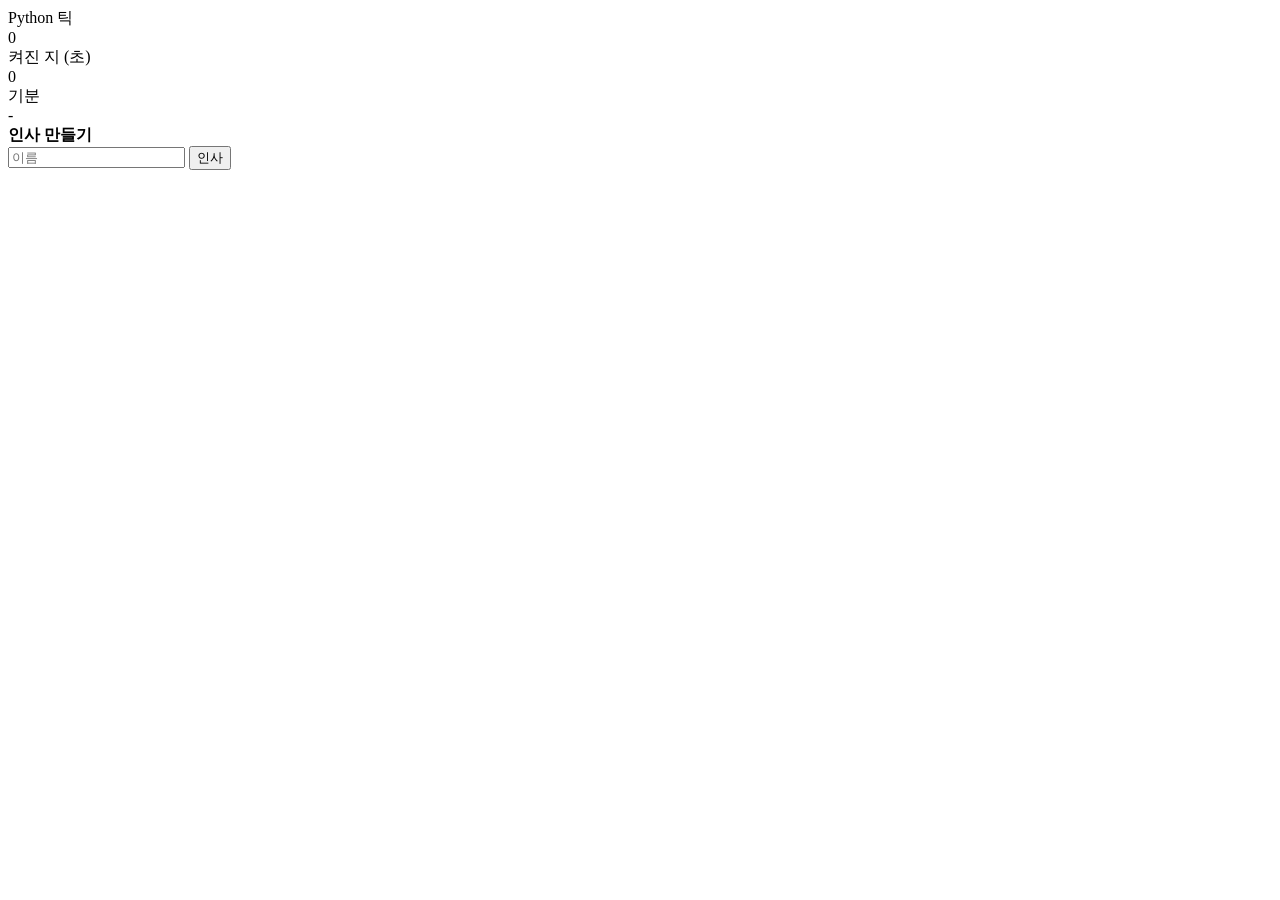
<file: examples/hello/ui/index.html>
<!doctype html>
<html lang="ko">
<head><meta charset="utf-8"><title>Hello 예제</title></head>
<body>
<!-- 모드창: sandbox iframe 안에서 돈다. 로더가 테마 CSS(.card .stat .btn .field ...)와 m24.call / m24.toast를 앞에 넣어 준다. -->
<div class="stats">
  <div class="stat"><div class="label">Python 틱</div><div class="value" id="vTicks">0</div></div>
  <div class="stat"><div class="label">켜진 지 (초)</div><div class="value" id="vUp">0</div></div>
  <div class="stat"><div class="label">기분</div><div class="value" id="vMood">-</div></div>
</div>
<div class="card">
  <div class="sec-title"><b>인사 만들기</b></div>
  <div class="field">
    <input id="name" placeholder="이름" autocomplete="off" spellcheck="false">
    <button class="btn primary" id="go">인사</button>
  </div>
  <p id="out" style="font-size:18px;font-weight:600;margin:16px 4px 0;user-select:text"></p>
</div>
<script>
const $ = (id) => document.getElementById(id);
async function tick() {
  try { const s = await m24.call('state'); $('vTicks').textContent = s.ticks; $('vUp').textContent = s.up; $('vMood').textContent = Math.round(s.mood * 100) + '%'; } catch (e) {}
}
$('go').addEventListener('click', async () => {
  try { $('out').textContent = await m24.call('greet', $('name').value); }   // 글자는 textContent로만 넣는다
  catch (e) { m24.toast(e.message); }
});
tick(); setInterval(tick, 1000);
</script>
</body>
</html>
</file>
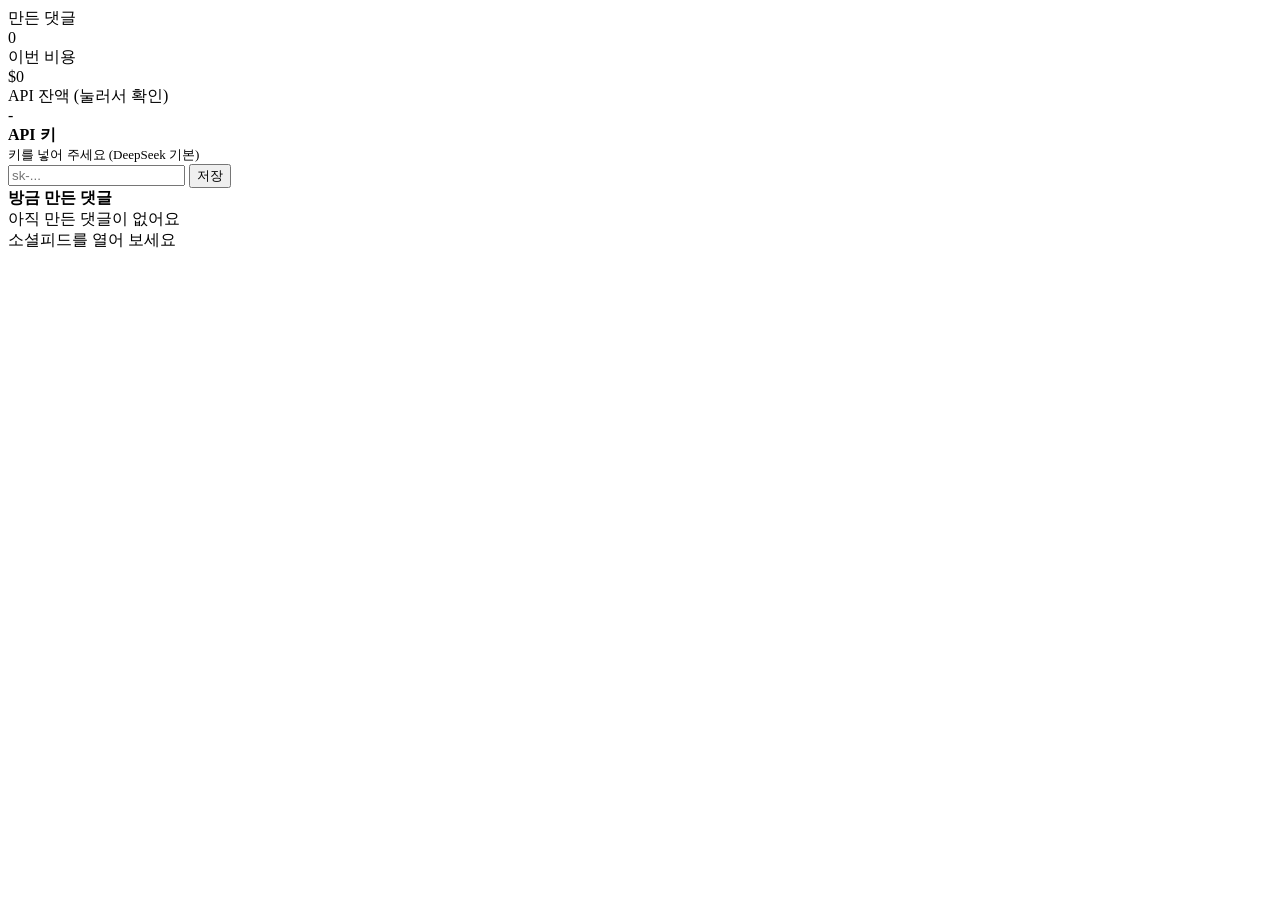
<file: mods/ai-social-feed/ui/index.html>
<!doctype html>
<html lang="ko">
<head><meta charset="utf-8"><title>DynamicAiFeed</title></head>
<body>
<!-- 로더가 테마 CSS와 m24.call()/m24.toast()를 앞에 넣어 준다. 이 창은 sandbox iframe 안에서 돌고, 모드 Python의 ui_<이름>()만 부를 수 있다. -->
<div class="stats">
  <div class="stat"><div class="label">만든 댓글</div><div class="value" id="vMade">0</div></div>
  <div class="stat"><div class="label">이번 비용</div><div class="value" id="vCost">$0</div></div>
  <div class="stat tap" id="balBox"><div class="label">API 잔액 (눌러서 확인)</div><div class="value" id="vBal">-</div></div>
</div>

<div class="card">
  <div class="sec-title"><b>API 키</b><a id="keyState"></a></div>
  <div class="row col" style="padding:0">
    <div class="hint" id="keyHint" style="color:var(--text3);font-size:13px">키를 넣어 주세요 (DeepSeek 기본)</div>
    <div class="field">
      <input type="password" id="keyInput" placeholder="sk-..." autocomplete="off" spellcheck="false">
      <button class="btn primary" id="keySave">저장</button>
    </div>
  </div>
</div>

<div class="card">
  <div class="sec-title"><b>방금 만든 댓글</b><a id="cnt"></a></div>
  <div id="recent"><div class="empty">아직 만든 댓글이 없어요<br>소셜피드를 열어 보세요</div></div>
</div>

<script>
const $ = (id) => document.getElementById(id);
const money = (v) => (v < 0.01 ? '$' + v.toFixed(4) : '$' + v.toFixed(2));
function cmt(c) {   // AI 문장은 textContent로만 넣는다
  const d = document.createElement('div'); d.className = 'cmt';
  const n = document.createElement('div'); n.className = 'new'; n.textContent = c.new;
  const m = document.createElement('div'); m.className = 'meta';
  if (c.body) { const b = document.createElement('span'); b.className = 'badge'; b.textContent = '기사 참고'; m.appendChild(b); }
  m.appendChild(document.createTextNode(c.t + ' · ' + (c.parent || '글 없음')));
  m.appendChild(document.createElement('br'));
  m.appendChild(document.createTextNode('원래: ' + c.old));
  d.appendChild(n); d.appendChild(m); return d;
}
async function tick() {
  try {
    const s = await m24.call('state');
    $('vMade').textContent = s.made.toLocaleString() + (s.failed ? ' (실패 ' + s.failed + ')' : '');
    $('vCost').textContent = money(s.cost);
    $('keyState').textContent = s.keySet ? '저장됨' : '필요해요';
    $('keyHint').textContent = s.keySet ? '저장된 키가 있어요 · 바꾸려면 새 키를 넣어 주세요 · 모델 ' + s.model : '키를 넣어 주세요 (DeepSeek 기본)';
    const list = await m24.call('recent', 30);
    $('cnt').textContent = list.length ? list.length + '개' : '';
    if (list.length) $('recent').replaceChildren(...list.map(cmt));
  } catch (e) { /* 모드가 멈춘 동안은 조용히 넘긴다 */ }
}
async function balance(show) {
  $('vBal').textContent = '…';
  try {
    const r = await m24.call('test_api');
    if (r.ok && r.balance != null) { $('vBal').textContent = '$' + Number(r.balance).toFixed(2); if (show) m24.toast('연결됐어요 · 잔액 $' + r.balance); }
    else { $('vBal').textContent = '-'; if (show) m24.toast(r.ok ? (r.note || '연결됐어요') : r.error); }
  } catch (e) { $('vBal').textContent = '-'; if (show) m24.toast(e.message); }
}
$('balBox').addEventListener('click', () => balance(true));
$('keySave').addEventListener('click', async () => {
  try {
    const r = await m24.call('set_key', $('keyInput').value);
    if (!r.ok) return m24.toast(r.error);
    $('keyInput').value = ''; m24.toast('키를 저장했어요'); tick(); balance(true);
  } catch (e) { m24.toast(e.message); }
});
tick(); setInterval(tick, 3000);
</script>
</body>
</html>
</file>
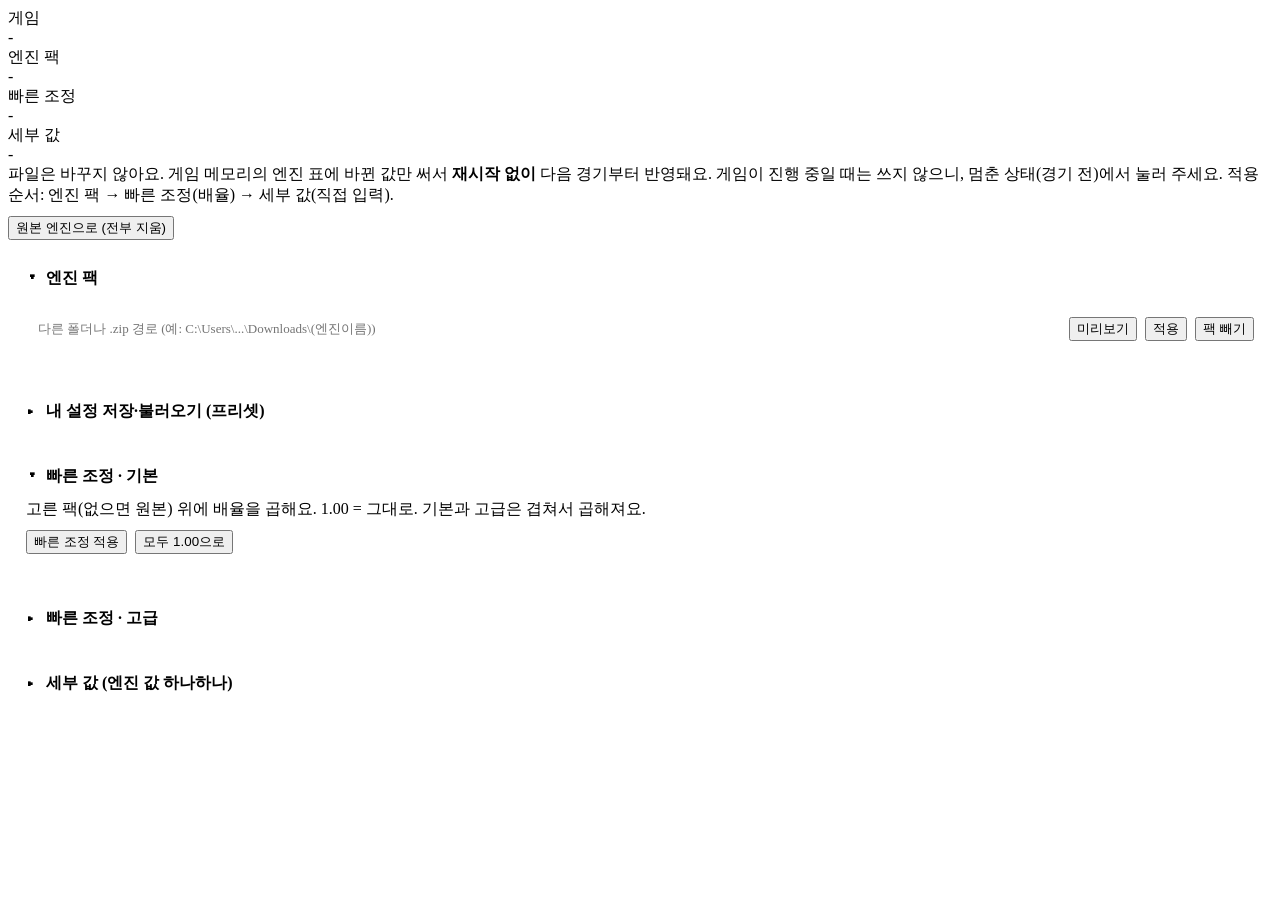
<file: mods/dynamic-me/ui/index.html>
<!doctype html>
<html lang="ko">
<head><meta charset="utf-8"><title>DynamicME</title>
<style>
  .bar { display: flex; gap: 8px; flex-wrap: wrap; align-items: center; margin: 10px 0; }
  .bar input[type=text] { flex: 1; min-width: 180px; }
  .muted { color: var(--text3); }
  .note { font-size: 13px; padding: 6px 0; border-bottom: 1px solid var(--line); }
  .note:last-child { border-bottom: none; }
  .lv { display: inline-block; min-width: 46px; font-size: 11px; font-weight: 700; margin-right: 6px; }
  .lv.warn { color: var(--amber); } .lv.skip { color: var(--red); } .lv.info { color: var(--text3); }
  details.part { background: var(--card); border-radius: 16px; margin: 12px 0; padding: 4px 18px; }
  details.part > summary, details.sub > summary { cursor: pointer; list-style: none; display: flex; align-items: center; gap: 8px; }
  details.part > summary { font-size: 16px; font-weight: 700; padding: 12px 0; }
  details.sub > summary { font-size: 14px; font-weight: 600; padding: 9px 0; border-top: 1px solid var(--line); }
  summary::-webkit-details-marker { display: none; }
  summary::before { content: "▸"; color: var(--text3); width: 12px; transition: transform .15s; display: inline-block; }
  details[open] > summary::before { transform: rotate(90deg); }
  summary .cnt { margin-left: auto; font-size: 12px; font-weight: 600; color: var(--blue); }
  details.sub { margin-left: 4px; }
  details.part > .body { padding-bottom: 12px; }
  .knob { display: grid; grid-template-columns: 1fr 160px 52px; gap: 8px; align-items: center; padding: 6px 0; border-bottom: 1px solid var(--line); }
  .knob .name, .drow .name { font-size: 14px; }
  .knob .hint, .drow .key { font-size: 12px; color: var(--text3); }
  .knob input[type=range] { width: 100%; }
  .knob .val { text-align: right; font-variant-numeric: tabular-nums; font-weight: 600; }
  .changed { color: var(--blue) !important; }
  .drow { display: grid; grid-template-columns: minmax(0, 1fr) 110px; gap: 14px; align-items: center; padding: 5px 0; border-bottom: 1px solid var(--line); }
  .drow.head { font-size: 12px; color: var(--text3); border-bottom: 1px solid var(--line); }
  .drow .num { text-align: right; font-variant-numeric: tabular-nums; font-size: 13px; color: var(--text2); }
  .dinp { width: 100%; min-width: 0; max-width: 100px; box-sizing: border-box; justify-self: end; text-align: right; margin: 0; padding: 6px 8px; font: inherit; font-size: 13px;
          background: var(--input); color: var(--text); border: 1px solid var(--line); border-radius: 8px; outline: none; }
  .dinp:focus { border-color: var(--blue); }
  .dinp.changed { border-color: var(--blue); color: var(--blue); font-weight: 600; }
  .knob input[type=range] { margin-top: 0; }
  .pack { display: flex; justify-content: space-between; align-items: center; padding: 8px 0; border-bottom: 1px solid var(--line); }
  .pack:last-child { border-bottom: none; }
  #msg { min-height: 1.2em; }
  table { width: 100%; border-collapse: collapse; font-size: 13px; }
  td { padding: 4px 6px; border-bottom: 1px solid var(--line); }
  td.num { text-align: right; font-variant-numeric: tabular-nums; }
</style></head>
<body>
<div class="stats">
  <div class="stat"><div class="label">게임</div><div class="value" id="vGame">-</div></div>
  <div class="stat"><div class="label">엔진 팩</div><div class="value" id="vPack">-</div></div>
  <div class="stat"><div class="label">빠른 조정</div><div class="value" id="vTune">-</div></div>
  <div class="stat"><div class="label">세부 값</div><div class="value" id="vDetail">-</div></div>
</div>
<div class="card">
  <div class="hint">파일은 바꾸지 않아요. 게임 메모리의 엔진 표에 바뀐 값만 써서 <b>재시작 없이</b> 다음 경기부터 반영돼요. 게임이 진행 중일 때는 쓰지 않으니, 멈춘 상태(경기 전)에서 눌러 주세요. 적용 순서: 엔진 팩 → 빠른 조정(배율) → 세부 값(직접 입력).</div>
  <div class="bar">
    <button class="btn grey" id="bRestore">원본 엔진으로 (전부 지움)</button>
    <span class="hint" id="msg"></span>
  </div>
  <div class="hint muted" id="vLast"></div>
</div>

<details class="part" id="pPack" open>
  <summary>엔진 팩</summary>
  <div class="body">
    <div class="hint" id="vPacksDir"></div>
    <div id="packs"></div>
    <div class="bar">
      <input type="text" class="dinp" style="text-align:left;padding:10px 12px;max-width:none;flex:1" id="iPath" placeholder="다른 폴더나 .zip 경로 (예: C:\Users\...\Downloads\(엔진이름))">
      <button class="btn ghost" id="bPreview">미리보기</button>
      <button class="btn primary" id="bApply">적용</button>
      <button class="btn ghost" id="bUnpack">팩 빼기</button>
    </div>
    <div id="preview"></div>
  </div>
</details>

<details class="part" id="pPreset">
  <summary>내 설정 저장·불러오기 (프리셋)</summary>
  <div class="body">
    <div class="hint">지금 적용 중인 빠른 조정·세부 값(내가 바꾼 숫자만)을 이름 붙여 저장해요. 파일 하나라서 다른 사람과 주고받을 수 있어요. 게임 원본 값이나 엔진 팩은 들어 있지 않아요. 불러오면 지금 팩은 그대로 두고 조정만 바뀌어요.</div>
    <div id="presets"></div>
    <div class="bar">
      <input type="text" class="dinp" style="text-align:left;padding:10px 12px;max-width:none;flex:1" id="iPresetName" placeholder="저장할 이름">
      <button class="btn primary" id="bPresetSave">현재 설정 저장</button>
    </div>
    <div class="bar">
      <input type="text" class="dinp" style="text-align:left;padding:10px 12px;max-width:none;flex:1" id="iPresetPath" placeholder="받은 프리셋 파일 경로 (.json)">
      <button class="btn ghost" id="bPresetImport">가져오기</button>
    </div>
    <div class="hint muted" id="vPresetDir"></div>
  </div>
</details>
<details class="part" id="pQuick" open>
  <summary>빠른 조정 · 기본 <span class="cnt" id="cQuick"></span></summary>
  <div class="body">
    <div class="hint">고른 팩(없으면 원본) 위에 배율을 곱해요. 1.00 = 그대로. 기본과 고급은 겹쳐서 곱해져요.</div>
    <div id="knobs"></div>
    <div class="bar">
      <button class="btn primary" id="bTune">빠른 조정 적용</button>
      <button class="btn ghost" id="bTuneReset">모두 1.00으로</button>
    </div>
  </div>
</details>

<details class="part" id="pAdv">
  <summary>빠른 조정 · 고급 <span class="cnt" id="cAdv"></span></summary>
  <div class="body">
    <div id="knobsAdv"></div>
    <div class="bar">
      <button class="btn primary" id="bTune2">빠른 조정 적용</button>
    </div>
  </div>
</details>

<details class="part" id="pDetail">
  <summary>세부 값 (엔진 값 하나하나) <span class="cnt" id="cDetail"></span></summary>
  <div class="body">
    <div class="hint">원하는 묶음만 펼쳐서 값을 직접 넣어요. 빈칸 = 바꾸지 않음. "기준"은 고른 팩의 값(팩이 없으면 원본)이에요. 세부 값은 빠른 조정보다 나중에 적용돼서 그 값 그대로 들어가요.</div>
    <div class="bar">
      <input type="text" class="dinp" style="text-align:left;padding:10px 12px;max-width:none;flex:1" id="iSearch" placeholder="값 이름 검색 (예: 프리킥, 속도, 압박, 태클)">
      <button class="btn ghost" id="bSearch">검색</button>
      <button class="btn ghost" id="bSearchClear">닫기</button>
    </div>
    <div id="searchRes"></div>
    <div id="sections"></div>
    <div class="bar">
      <button class="btn primary" id="bDetail">세부 값 적용</button>
      <button class="btn ghost" id="bDetailClear">세부 값 모두 지우기</button>
    </div>
  </div>
</details>

<script>
const $ = (id) => document.getElementById(id);
const el = (tag, cls, text) => { const e = document.createElement(tag); if (cls) e.className = cls; if (text != null) e.textContent = text; return e; };
let knobs = [], tune = {}, detail = {}, sections = [], busy = false;
const loaded = {};

function say(t, bad) { $('msg').textContent = t || ''; $('msg').style.color = bad ? 'var(--red)' : ''; }
const fmt = (v) => v == null ? '-' : (Math.abs(v - Math.round(v)) < 1e-9 ? String(Math.round(v)) : Number(v).toFixed(4).replace(/0+$/, ''));

async function act(label, fn) {
  if (busy) return;
  busy = true; say(label + ' 중...');
  try { const r = await fn(); say(label + ' 끝' + (r && r.written != null ? ' (칸 ' + r.written + '개)' : '')); if (r && r.notes && r.notes.length) showNotes($('preview'), r.notes); await refresh(); }
  catch (e) { say(String(e.message || e), true); }
  finally { busy = false; }
}

function showNotes(box, notes, changes, highlights) {
  box.textContent = '';
  if (highlights && highlights.length) {
    const h = el('table');
    highlights.forEach(x => { const tr = el('tr'); tr.appendChild(el('td', '', x.label)); tr.appendChild(el('td', 'num', fmt(x.orig) + ' → ' + fmt(x.new))); h.appendChild(tr); });
    box.appendChild(el('div', 'hint', '대표 값 (원본 → 이 팩)')); box.appendChild(h);
  }
  if (changes) {
    const t = el('table');
    Object.keys(changes).forEach(k => { const tr = el('tr'); tr.appendChild(el('td', '', k)); tr.appendChild(el('td', 'num', '바뀐 값 ' + changes[k])); t.appendChild(tr); });
    box.appendChild(t);
  }
  (notes || []).forEach(n => {
    const d = el('div', 'note');
    d.appendChild(el('span', 'lv ' + n[0], { info: '안내', warn: '주의', skip: '못 넣음' }[n[0]] || n[0]));
    d.appendChild(document.createTextNode(n[1]));
    box.appendChild(d);
  });
}

// ---- 세부 값 검색: 묶음을 펼치지 않고 이름으로 바로 찾는다
async function doSearch() {
  const q = $('iSearch').value.trim(), box = $('searchRes'); box.textContent = '';
  if (!q) return;
  box.appendChild(el('div', 'empty', '찾는 중...'));
  let items;
  try { items = await m24.call('search', q); } catch (e) { box.textContent = String(e.message || e); return; }
  box.textContent = '';
  box.appendChild(el('div', 'hint', items.length ? ("'" + q + "' 결과 " + items.length + '개' + (items.length >= 80 ? ' (앞의 80개만)' : '') + ' · 값을 넣고 아래 "세부 값 적용"을 눌러요') : ("'" + q + "'에 맞는 값이 없어요")));
  let last = null;
  items.forEach(it => { if (it.section !== last) { last = it.section; box.appendChild(el('div', 'hint', it.section)); } box.appendChild(detailRow(it)); });
}
$('bSearch').onclick = doSearch;
$('iSearch').onkeydown = (e) => { if (e.key === 'Enter') doSearch(); };
$('bSearchClear').onclick = () => { $('iSearch').value = ''; $('searchRes').textContent = ''; };

// ---- 빠른 조정
function knobRow(k) {
  const row = el('div', 'knob');
  const left = el('div'); left.appendChild(el('div', 'name', k.label)); left.appendChild(el('div', 'hint', k.help));
  const r = document.createElement('input'); r.type = 'range'; r.min = k.min; r.max = k.max; r.step = 0.01;
  const v = tune[k.key] != null ? tune[k.key] : 1; r.value = v;
  const out = el('div', 'val' + (Math.abs(v - 1) > 1e-9 ? ' changed' : ''), Number(v).toFixed(2));
  r.oninput = () => { const x = Number(r.value); out.textContent = x.toFixed(2); out.className = 'val' + (Math.abs(x - 1) > 1e-9 ? ' changed' : ''); if (Math.abs(x - 1) < 1e-9) delete tune[k.key]; else tune[k.key] = x; counts(); };
  row.appendChild(left); row.appendChild(r); row.appendChild(out);
  return row;
}

function renderKnobs() {
  const basic = $('knobs'); basic.textContent = '';
  const adv = $('knobsAdv'); const openGroups = new Set([...adv.querySelectorAll('details[open]')].map(d => d.dataset.g)); adv.textContent = '';
  let grp = null, box = null;
  knobs.forEach(k => {
    if (k.level !== 'adv') {
      if (k.group !== grp) { grp = k.group; basic.appendChild(el('div', 'sec-title', grp)); }
      basic.appendChild(knobRow(k));
    } else {
      if (k.group !== grp) {
        grp = k.group;
        const d = el('details', 'sub'); d.dataset.g = grp; if (openGroups.has(grp)) d.open = true;
        const sm = el('summary', '', grp.replace('고급 · ', '')); sm.appendChild(el('span', 'cnt')); d.appendChild(sm);
        adv.appendChild(d); box = d;
      }
      box.appendChild(knobRow(k));
    }
  });
  counts();
}

// ---- 세부 값
function renderSections() {
  const box = $('sections'); box.textContent = '';
  sections.forEach(s => {
    const d = el('details', 'sub'); d.dataset.s = s.id;
    const sm = el('summary', '', s.label); sm.appendChild(el('span', 'cnt')); d.appendChild(sm);
    const body = el('div'); d.appendChild(body);
    d.addEventListener('toggle', () => { if (d.open && !loaded[s.id]) loadSection(s, body); });
    box.appendChild(d);
  });
  counts();
}

function detailRow(it) {
    const row = el('div', 'drow');
    const left = el('div'); left.appendChild(el('div', 'name', it.label));
    const meta = el('div', 'key'); meta.appendChild(document.createTextNode(it.key + ' · 원본 ' + fmt(it.orig)));
    if (it.base !== it.orig) { meta.appendChild(document.createTextNode(' / 기준 ')); meta.appendChild(el('span', 'changed', fmt(it.base))); }
    left.appendChild(meta); row.appendChild(left);
    const inp = document.createElement('input'); inp.type = 'number'; inp.className = 'dinp';
    inp.step = it.kind === 'mul' ? '0.01' : (it.kind === 'int' ? '1' : 'any');
    inp.placeholder = fmt(it.base);
    if (detail[it.id] != null) { inp.value = detail[it.id]; inp.classList.add('changed'); }
    inp.onchange = () => { const v = inp.value.trim(); if (v === '') { delete detail[it.id]; inp.classList.remove('changed'); } else { detail[it.id] = Number(v); inp.classList.add('changed'); } counts(); };
    row.appendChild(inp);
    return row;
}

async function loadSection(s, body) {
  body.textContent = '';
  body.appendChild(el('div', 'hint', s.hint));
  body.appendChild(el('div', 'empty', '불러오는 중...'));
  let items;
  try { items = await m24.call('detail', s.id); } catch (e) { body.lastChild.textContent = String(e.message || e); return; }
  loaded[s.id] = items;
  body.removeChild(body.lastChild);
  const head = el('div', 'drow head'); head.appendChild(el('div', '', '이름 · 원본 / 기준')); head.appendChild(el('div', 'num', '새 값')); body.appendChild(head);
  items.forEach(it => body.appendChild(detailRow(it)));
  const bar = el('div', 'bar'); const clr = el('button', 'btn ghost', '이 묶음 비우기');
  clr.onclick = () => { items.forEach(it => delete detail[it.id]); loaded[s.id] = null; loadSection(s, body); counts(); };
  bar.appendChild(clr); body.appendChild(bar);
}

function counts() {
  const nb = knobs.filter(k => k.level !== 'adv' && tune[k.key] != null).length;
  const na = knobs.filter(k => k.level === 'adv' && tune[k.key] != null).length;
  $('cQuick').textContent = nb ? '바꾼 것 ' + nb : '';
  $('cAdv').textContent = na ? '바꾼 것 ' + na : '';
  document.querySelectorAll('#knobsAdv details.sub').forEach(d => { const n = knobs.filter(k => k.group === d.dataset.g && tune[k.key] != null).length; d.querySelector('.cnt').textContent = n ? n : ''; });
  const ids = Object.keys(detail);
  $('cDetail').textContent = ids.length ? '바꾼 것 ' + ids.length : '';
  document.querySelectorAll('#sections details.sub').forEach(d => {
    const sec = sections.find(x => x.id === d.dataset.s) || {};
    const n = (sec.ids || []).filter(i => detail[i] != null).length;
    d.querySelector('.cnt').textContent = n ? n : '';
  });
}

async function refresh() {
  const s = await m24.call('status');
  $('vGame').textContent = s.connected ? (s.date || '연결됨') : '연결 안 됨';
  $('vPack').textContent = s.pack ? s.pack.name : '원본';
  $('vTune').textContent = Object.keys(s.tune || {}).length ? Object.keys(s.tune).length + '개' : '없음';
  $('vDetail').textContent = Object.keys(s.detail || {}).length ? Object.keys(s.detail).length + '개' : '없음';
  $('vLast').textContent = (s.last && s.last.result) || '';
  loadPresets().catch(() => {});
  if (!busy) { tune = Object.assign({}, s.tune || {}); detail = Object.assign({}, s.detail || {}); renderKnobs(); }
  // 팩이 바뀌면 "기준" 값이 바뀌니 펼친 세부 묶음을 다시 불러온다
  Object.keys(loaded).forEach(k => loaded[k] = null);
  document.querySelectorAll('#sections details.sub[open]').forEach(d => { const s2 = sections.find(x => x.id === d.dataset.s); loadSection(s2, d.lastChild); });
  counts();
  const p = await m24.call('packs');
  $('vPacksDir').textContent = '팩 폴더: ' + p.dir + ' (팩마다 폴더 하나를 넣어 두면 여기에 나와요)';
  const box = $('packs'); box.textContent = '';
  if (!p.packs.length) box.appendChild(el('div', 'empty', '팩 폴더가 비어 있어요. 아래에 경로를 직접 넣어도 돼요.'));
  p.packs.forEach(pk => {
    const row = el('div', 'pack'); row.appendChild(el('div', 'name', pk.name));
    const b = el('div');
    const pv = el('button', 'btn ghost', '미리보기'); pv.onclick = () => { $('iPath').value = pk.path; preview(); };
    const ap = el('button', 'btn primary', '적용'); ap.onclick = () => act("'" + pk.name + "' 적용", () => m24.call('apply', pk.path));
    b.appendChild(pv); b.appendChild(ap); row.appendChild(b); box.appendChild(row);
  });
}

async function loadPresets() {
  const r = await m24.call('presets');
  $('vPresetDir').textContent = '프리셋 폴더: ' + r.dir + ' (이 폴더의 .json 파일을 다른 사람에게 주면 돼요)';
  const box = $('presets'); box.textContent = '';
  if (!r.presets.length) box.appendChild(el('div', 'empty', '저장한 프리셋이 없어요.'));
  r.presets.forEach(pr => {
    const row = el('div', 'pack'); row.appendChild(el('div', 'name', pr.name + '  (조정 ' + pr.tune + ' · 세부 값 ' + pr.detail + ')'));
    const b = el('div');
    const ap = el('button', 'btn primary', '불러오기'); ap.onclick = () => act("프리셋 '" + pr.name + "'", () => m24.call('preset_apply', pr.name));
    const dl = el('button', 'btn ghost', '삭제'); dl.onclick = async () => { await m24.call('preset_delete', pr.name); await loadPresets(); };
    b.appendChild(ap); b.appendChild(dl); row.appendChild(b); box.appendChild(row);
  });
}
$('bPresetSave').onclick = () => act('프리셋 저장', async () => { await m24.call('preset_save', $('iPresetName').value); $('iPresetName').value = ''; await loadPresets(); return {}; });
$('bPresetImport').onclick = () => act('프리셋 가져오기', async () => { await m24.call('preset_import', $('iPresetPath').value); $('iPresetPath').value = ''; await loadPresets(); return {}; });

async function preview() {
  const path = $('iPath').value.trim(); if (!path) { say('경로를 넣어 주세요', true); return; }
  say('미리보기 중...');
  try { const r = await m24.call('preview', path); showNotes($('preview'), r.notes, r.changes, r.highlights); say('미리보기: 들어 있는 표 ' + r.tables.join(', ')); }
  catch (e) { say(String(e.message || e), true); }
}

$('bPreview').onclick = preview;
$('bApply').onclick = () => { const p = $('iPath').value.trim(); if (!p) { say('경로를 넣어 주세요', true); return; } act('팩 적용', () => m24.call('apply', p)); };
$('bUnpack').onclick = () => act('팩 빼기', () => m24.call('unpack'));
$('bRestore').onclick = () => act('원본으로', () => m24.call('restore'));
$('bTune').onclick = $('bTune2').onclick = () => act('빠른 조정 적용', () => m24.call('tune', tune));
$('bTuneReset').onclick = () => { tune = {}; renderKnobs(); };
$('bDetail').onclick = () => act('세부 값 적용', () => m24.call('detail_set', detail));
$('bDetailClear').onclick = () => { detail = {}; Object.keys(loaded).forEach(k => loaded[k] = null); renderSections(); };

(async () => { knobs = await m24.call('knobs'); sections = await m24.call('sections'); renderSections(); await refresh(); })();
</script>
</body>
</html>
</file>
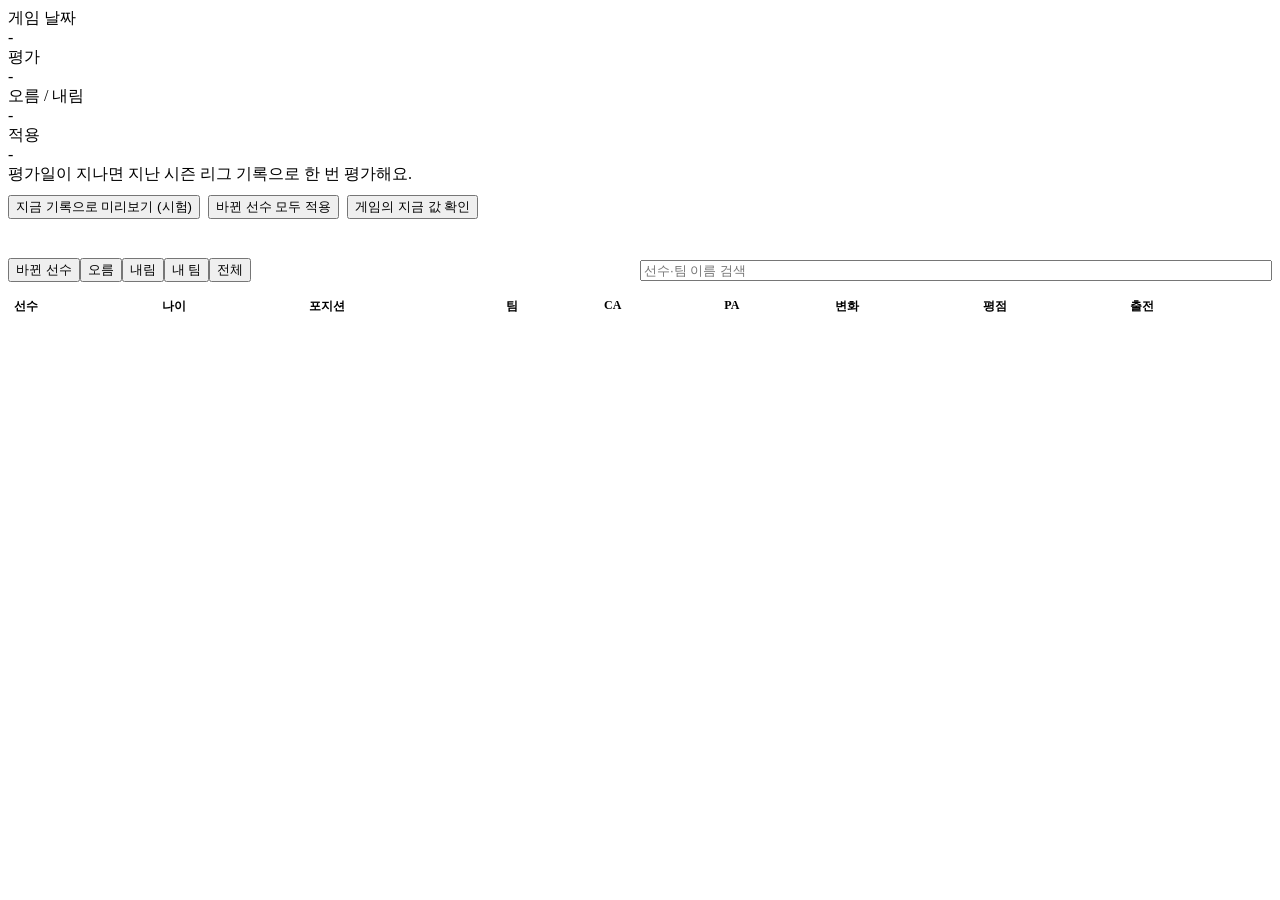
<file: mods/dynamic-potential/ui/index.html>
<!doctype html>
<html lang="ko">
<head><meta charset="utf-8"><title>DynamicPA</title>
<style>
  .bar { display: flex; gap: 8px; flex-wrap: wrap; align-items: center; margin: 10px 0; }
  .bar input { flex: 1; min-width: 140px; }
  table { width: 100%; border-collapse: collapse; font-size: 13px; }
  th, td { padding: 6px 6px; border-bottom: 1px solid var(--line); text-align: left; vertical-align: top; }
  th { color: var(--text3); font-weight: 600; font-size: 12px; position: sticky; top: 0; background: var(--card); }
  td.num { text-align: right; white-space: nowrap; font-variant-numeric: tabular-nums; }
  .up { color: var(--blue); font-weight: 700; }
  .down { color: var(--red); font-weight: 700; }
  .why { color: var(--text2); font-size: 12px; }
  .muted { color: var(--text3); }
  .done { opacity: .55; }
  #msg { min-height: 1.2em; }
</style></head>
<body>
<div class="stats">
  <div class="stat"><div class="label">게임 날짜</div><div class="value" id="vDate">-</div></div>
  <div class="stat"><div class="label">평가</div><div class="value" id="vEval">-</div></div>
  <div class="stat"><div class="label">오름 / 내림</div><div class="value" id="vUpDown">-</div></div>
  <div class="stat"><div class="label">적용</div><div class="value" id="vApplied">-</div></div>
</div>
<div class="card">
  <div class="hint" id="vInfo">평가일이 지나면 지난 시즌 리그 기록으로 한 번 평가해요.</div>
  <div class="bar">
    <button class="btn ghost" id="bPreview">지금 기록으로 미리보기 (시험)</button>
    <button class="btn primary" id="bApply">바뀐 선수 모두 적용</button>
    <button class="btn grey" id="bStop" style="display:none">적용 멈추기</button>
    <button class="btn ghost" id="bCheck">게임의 지금 값 확인</button>
  </div>
  <div class="hint" id="msg"></div>
</div>
<div class="card" id="notice" style="display:none">
  <div class="sec-title">이번 평가 소식</div>
  <div id="noticeBody"></div>
</div>
<div class="card">
  <div class="bar">
    <div class="seg" id="seg" style="flex:1;margin-top:0">
      <button data-k="changed" class="sel">바뀐 선수</button><button data-k="up">오름</button><button data-k="down">내림</button><button data-k="mine">내 팀</button><button data-k="all">전체</button>
    </div>
    <input class="field" id="q" placeholder="선수·팀 이름 검색">
  </div>
  <table><thead><tr><th>선수</th><th>나이</th><th>포지션</th><th>팀</th><th class="num">CA</th><th class="num">PA</th><th class="num">변화</th><th class="num">평점</th><th class="num">출전</th></tr></thead>
  <tbody id="tb"></tbody></table>
  <div class="empty" id="empty" style="display:none">아직 미리보기가 없어요.</div>
</div>
<script>
const $ = (id) => document.getElementById(id);
let kind = 'changed', confirmApply = false, lastCreated = null;
function td(text, cls) { const e = document.createElement('td'); e.textContent = text; if (cls) e.className = cls; return e; }
function msg(t) { $('msg').textContent = t || ''; }

async function loadRows() {
  let rows = [];
  try { rows = await m24.call('rows', kind, $('q').value, 300); } catch (e) { return; }
  const tb = $('tb'); tb.textContent = '';
  $('empty').style.display = rows.length ? 'none' : '';
  for (const r of rows) {
    const tr = document.createElement('tr'); if (r.applied) tr.className = 'done';
    const name = document.createElement('td');
    const b = document.createElement('div'); b.textContent = r.name + (r.event === 'breakout' ? ' ⚡' : r.event === 'injury' ? ' 🩹' : '') + (r.calendar ? ' 📅' : '') + (r.mine ? ' ★' : '') + (r.applied ? ' (적용됨)' : ''); name.appendChild(b);
    const w = document.createElement('div'); w.className = 'why'; w.textContent = r.why; name.appendChild(w);
    tr.appendChild(name);
    tr.appendChild(td(String(r.age), 'num')); tr.appendChild(td(r.pos)); tr.appendChild(td(r.team || '', 'muted'));
    tr.appendChild(td(String(r.ca), 'num'));
    tr.appendChild(td(r.old + (r.delta ? ' → ' + r.new : ''), 'num'));
    tr.appendChild(td(r.delta ? (r.delta > 0 ? '+' : '') + r.delta : '0', 'num ' + (r.delta > 0 ? 'up' : r.delta < 0 ? 'down' : 'muted')));
    tr.appendChild(td(r.rating.toFixed(2), 'num')); tr.appendChild(td(r.minutes.toLocaleString() + '분', 'num'));
    tb.appendChild(tr);
  }
}

let noticeKey = null;
function line(t) { const d = document.createElement('div'); d.className = 'why'; d.textContent = t; return d; }
function showNotice(sm) {
  const key = sm ? sm.created : null; if (key === noticeKey) return; noticeKey = key;
  const box = $('noticeBody'); box.textContent = '';
  if (!sm) { $('notice').style.display = 'none'; return; }
  const mine = sm.mine || [], hi = sm.highlights || [];
  if (mine.length) {
    const up = mine.filter(m => m.delta > 0).length, down = mine.filter(m => m.delta < 0).length;
    const h = document.createElement('div'); h.textContent = '★ 내 팀: ' + up + '명 오름, ' + down + '명 내림'; box.appendChild(h);
    for (const m of mine.slice(0, 8)) box.appendChild(line(m.name + ' (' + m.age + '세 ' + m.pos + ') ' + m.old + ' → ' + m.new + ' (' + (m.delta > 0 ? '+' : '') + m.delta + ')'));
  } else box.appendChild(line('내 팀에는 바뀐 선수가 없어요.'));
  if (hi.length) {
    const h = document.createElement('div'); h.style.marginTop = '8px'; h.textContent = '⚡ 급성장 ' + hi.length + '명'; box.appendChild(h);
    for (const m of hi.slice(0, 5)) box.appendChild(line(m.name + ' (' + m.age + '세, ' + (m.team || '') + ') ' + m.old + ' → ' + m.new));
  }
  $('notice').style.display = '';
}

async function tick() {
  let s; try { s = await m24.call('state'); } catch (e) { return; }
  $('vDate').textContent = s.date || '세이브 없음';
  const sm = s.summary;
  $('vEval').textContent = sm ? sm.evaluated.toLocaleString() + '명' : '-';
  $('vUpDown').textContent = sm ? sm.up + ' / ' + sm.down : '-';
  $('vApplied').textContent = sm ? s.applied + ' (남음 ' + s.pending + ')' : '-';
  let info = '평가일 ' + s.evalDay + ' · 반영 방식: ' + (s.mode === 'auto' ? '자동 적용' : '미리보기 후 직접 적용');
  if (sm) info += ' · 마지막 평가: ' + (sm.official ? sm.due + ' 평가일' : sm.evaluated_on + ' 시험 미리보기') + ' (' + sm.created + ', 순변화 ' + (sm.net > 0 ? '+' : '') + sm.net + ')';
  if (sm && sm.history_players !== undefined) info += ' · 과거 시즌 반영 ' + sm.history_players.toLocaleString() + '명' + (sm.save_file ? ' (' + sm.save_file + ')' : '') + ' · 장기 부상 ' + (sm.injury || 0) + '명';
  if (sm && sm.calendar) info += ' · 달력형 리그 ' + sm.calendar.toLocaleString() + '명은 직전 완료 시즌으로';
  if (sm && sm.cup_weight) info += ' · 대륙컵·국가대표 ' + Math.round(sm.cup_weight * 100) + '% 반영';
  if (sm && sm.kind === 'half') info += ' · 반기 점검(절반 크기)';
  info += ' · 부상 기록 ' + (s.injuries || 0).toLocaleString() + '명';
  showNotice(sm);
  $('vInfo').textContent = info;
  const op = s.op;
  $('bStop').style.display = op && op.kind === 'apply' ? '' : 'none';
  $('bPreview').disabled = $('bApply').disabled = !!op || !s.date;
  if (op && op.kind === 'collect') msg('자료 모으는 중… ' + op.rows.toLocaleString() + '명 (' + op.s + '초)');
  else if (op && op.kind === 'apply') msg('적용 중… ' + op.done + ' / ' + op.total + ' (실패 ' + op.fail + ')');
  else if (s.phase) msg(s.phase + '…');
  else if (s.error) msg(s.error);
  if (sm && sm.created !== lastCreated) { lastCreated = sm.created; loadRows(); }
  if (op && op.kind === 'apply' && op.done % 45 === 0) loadRows();
}

$('bPreview').onclick = async () => {
  const r = await m24.call('preview');
  msg(r.ok ? '자료 모으기를 시작했어요 (1~2분)' : (r.error || '시작하지 못했어요'));
};
$('bApply').onclick = async () => {
  if (!confirmApply) { confirmApply = true; $('bApply').textContent = '한 번 더 누르면 적용 (되돌리기는 앱 정보 탭)'; setTimeout(() => { confirmApply = false; $('bApply').textContent = '바뀐 선수 모두 적용'; }, 5000); return; }
  confirmApply = false; $('bApply').textContent = '바뀐 선수 모두 적용';
  const r = await m24.call('apply', 'all');
  msg(r.ok ? r.n + '명 적용을 시작했어요 (초당 9명)' : (r.error || '적용할 변화가 없어요'));
};
$('bStop').onclick = () => m24.call('stop');
$('bCheck').onclick = async () => { await m24.call('check'); msg('게임의 지금 PA로 적용 표시를 맞췄어요'); setTimeout(loadRows, 2000); };
for (const b of $('seg').querySelectorAll('button')) b.onclick = () => {
  kind = b.dataset.k; for (const x of $('seg').querySelectorAll('button')) x.classList.toggle("sel", x === b); loadRows();
};
let qt; $('q').oninput = () => { clearTimeout(qt); qt = setTimeout(loadRows, 300); };
tick(); setInterval(tick, 1500);
</script>
</body>
</html>
</file>
